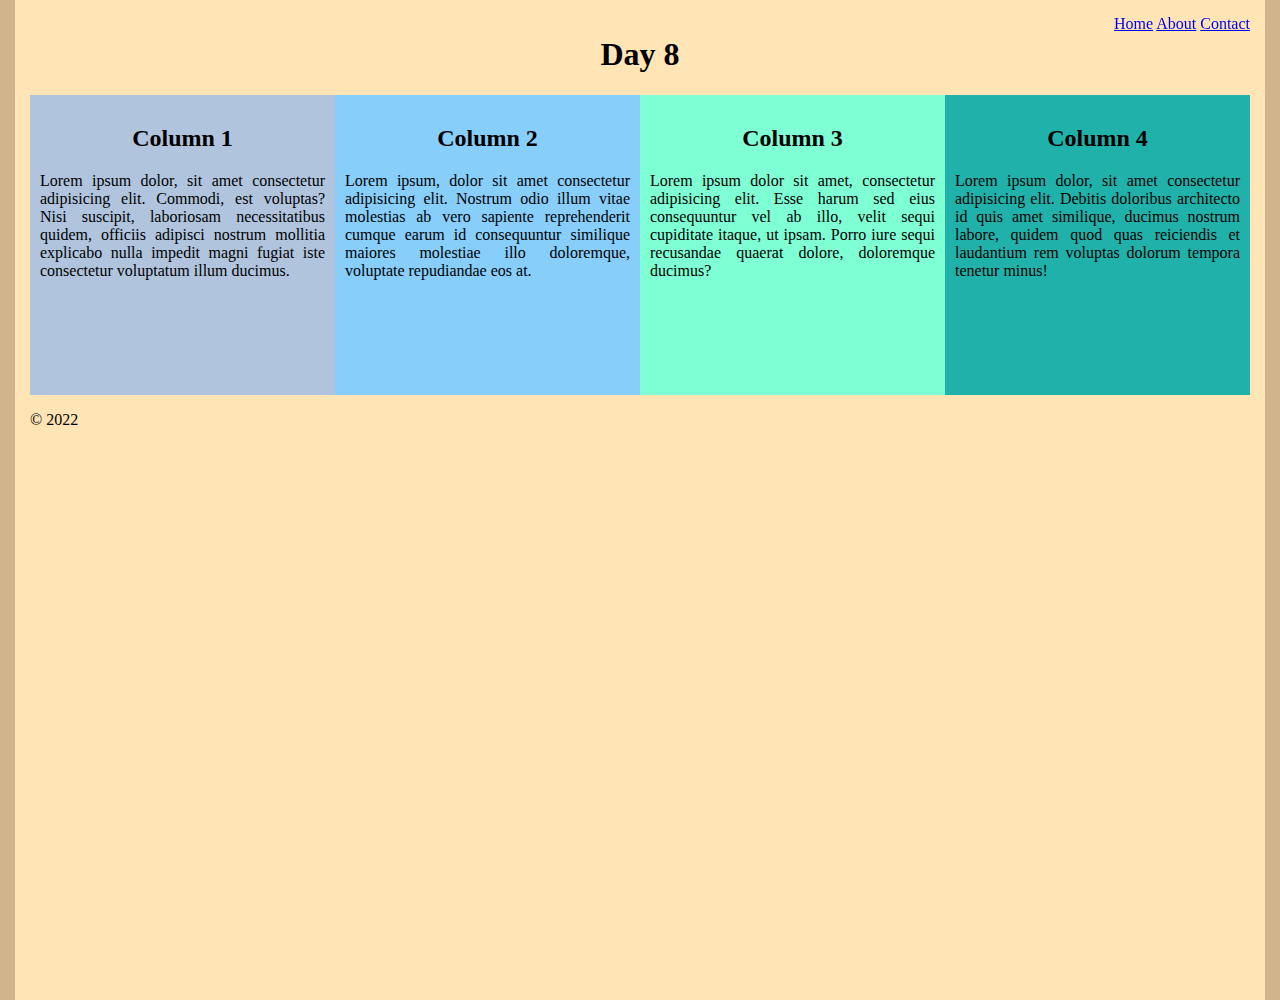
<file: index.html>
<!DOCTYPE html>
<html lang="en">
<head>
    <meta charset="UTF-8">
    <meta http-equiv="X-UA-Compatible" content="IE=edge">
    <meta name="viewport" content="width=device-width, initial-scale=1.0">
    <title>Day 8</title>
    <link rel="stylesheet" href="css/styles.css">

</head>
<body>
    <div class="container">

        <nav>
            <a href="/index.html">Home</a>
            <a href="/about.html">About</a>
            <a href="/contact.html">Contact</a>
        </nav>

        <h1>Day 8</h1>

        <main class="row">
            <div class="column" style="background-color: lightsteelblue;">
                <h2>Column 1</h2>
                <p>Lorem ipsum dolor, sit amet consectetur adipisicing elit. Commodi, est voluptas? Nisi suscipit, laboriosam necessitatibus quidem, officiis adipisci nostrum mollitia explicabo nulla impedit magni fugiat iste consectetur voluptatum illum ducimus.</p>
            </div>
            <div class="column" style="background-color: lightskyblue;">
                <h2>Column 2</h2>
                <p>Lorem ipsum, dolor sit amet consectetur adipisicing elit. Nostrum odio illum vitae molestias ab vero sapiente reprehenderit cumque earum id consequuntur similique maiores molestiae illo doloremque, voluptate repudiandae eos at.</p>
            </div>
            <div class="column" style="background-color: aquamarine;">
                <h2>Column 3</h2>
                <p>Lorem ipsum dolor sit amet, consectetur adipisicing elit. Esse harum sed eius consequuntur vel ab illo, velit sequi cupiditate itaque, ut ipsam. Porro iure sequi recusandae quaerat dolore, doloremque ducimus?</p>
            </div>
            <div class="column" style="background-color: lightseagreen;">
                <h2>Column 4</h2>
                <p>Lorem ipsum dolor, sit amet consectetur adipisicing elit. Debitis doloribus architecto id quis amet similique, ducimus nostrum labore, quidem quod quas reiciendis et laudantium rem voluptas dolorum tempora tenetur minus!</p>
            </div>
        </main>

        <footer>
            <p>&copy; 2022</p>
        </footer>
    </div>
</body>
</html>
</file>
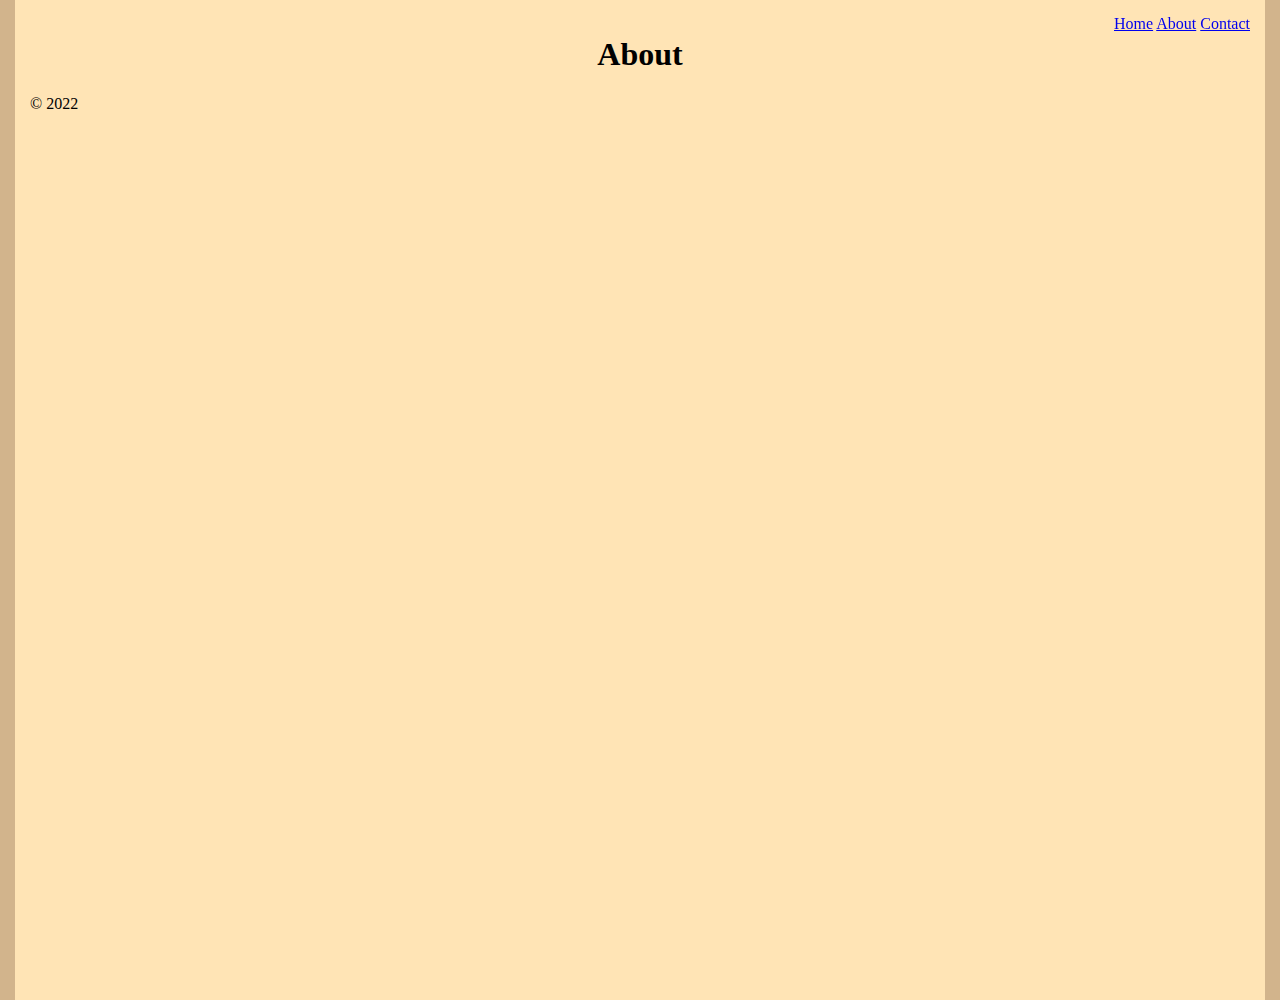
<file: about.html>
<!DOCTYPE html>
<html lang="en">
<head>
    <meta charset="UTF-8">
    <meta http-equiv="X-UA-Compatible" content="IE=edge">
    <meta name="viewport" content="width=device-width, initial-scale=1.0">
    <title>Day 8</title>
    <link rel="stylesheet" href="css/styles.css">

</head>
<body>
    <div class="container">
        <nav>
            <a href="/index.html">Home</a>
            <a href="/about.html">About</a>
            <a href="/contact.html">Contact</a>
        </nav>

        <h1>About</h1>

        <footer>
            <p>&copy; 2022</p>
        </footer>
    </div>
</body>
</html>
</file>
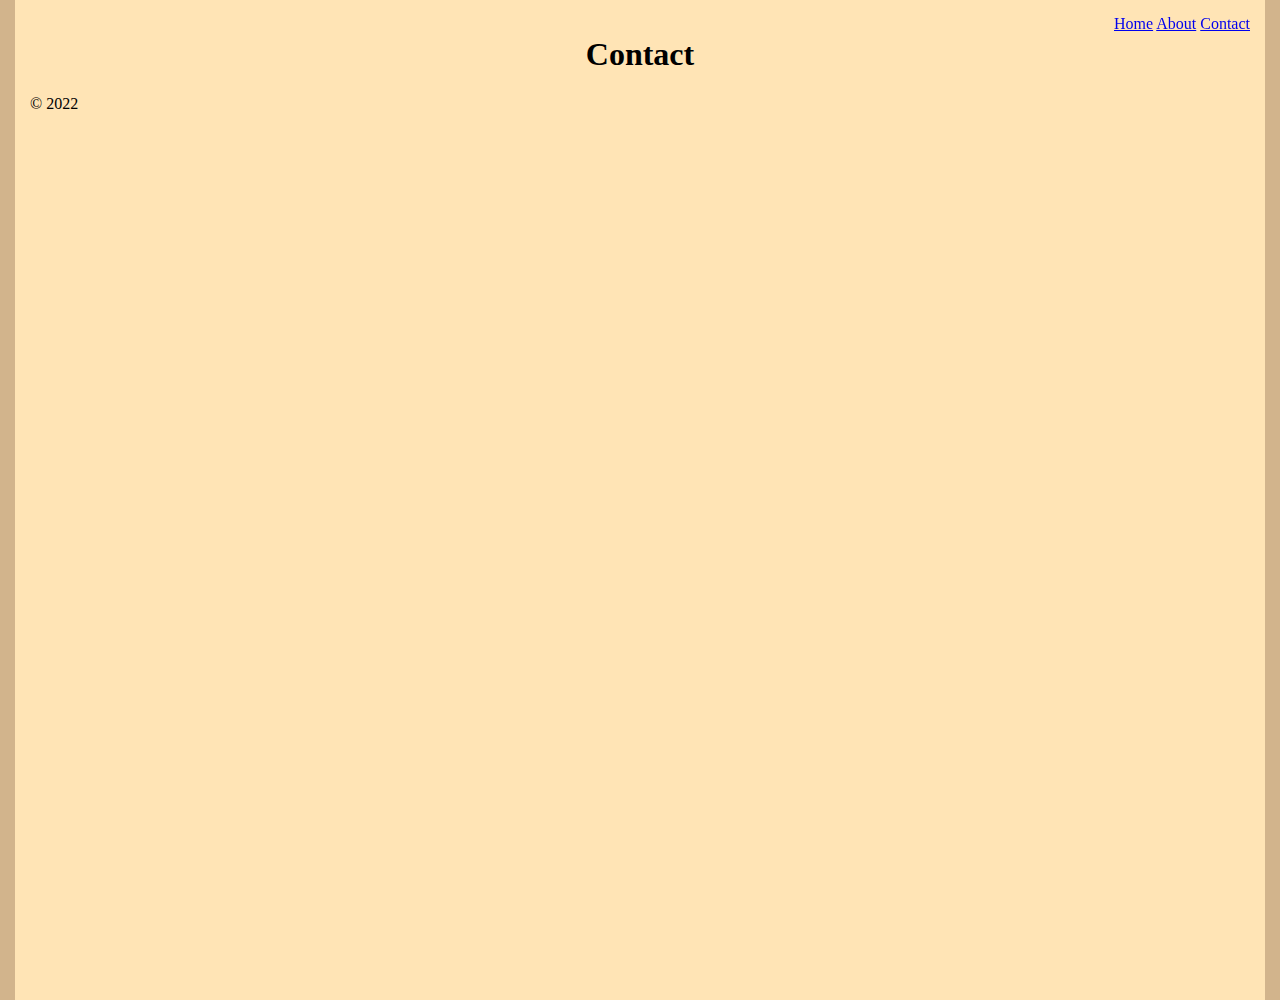
<file: contact.html>
<!DOCTYPE html>
<html lang="en">
<head>
    <meta charset="UTF-8">
    <meta http-equiv="X-UA-Compatible" content="IE=edge">
    <meta name="viewport" content="width=device-width, initial-scale=1.0">
    <title>Day 8</title>
    <link rel="stylesheet" href="css/styles.css">

</head>
<body>
    <div class="container">
        <nav>
            <a href="/index.html">Home</a>
            <a href="/about.html">About</a>
            <a href="/contact.html">Contact</a>
        </nav>

        <h1>Contact</h1>

        <footer>
            <p>&copy; 2022</p>
        </footer>
    </div>
</body>
</html>
</file>
<file: css/styles.css>
body {
    background-color: tan;
    margin: auto;
    padding: auto;
}

.container {
    width: 1250px;
    background-color: moccasin;
    margin: auto;
    padding: 15px;
    height: 1000px;
}

/* Keeps everything in place regardless of margin or padding, etc. */
* {
    box-sizing: border-box;
}

/* 4 columns that float next to each other */
.column {
    float: left;
    width: 25%;
    padding: 10px;
    height: 300px;
}

/* Clear floats after the columns */
.row:after {
    content: "";
    display: table;
    clear: both;
}

nav {
    float: right;
    position: sticky;
    top: 0px;
}

h1, h2 {
    text-align: center;
}

p {
    text-align: justify;
}
</file>
